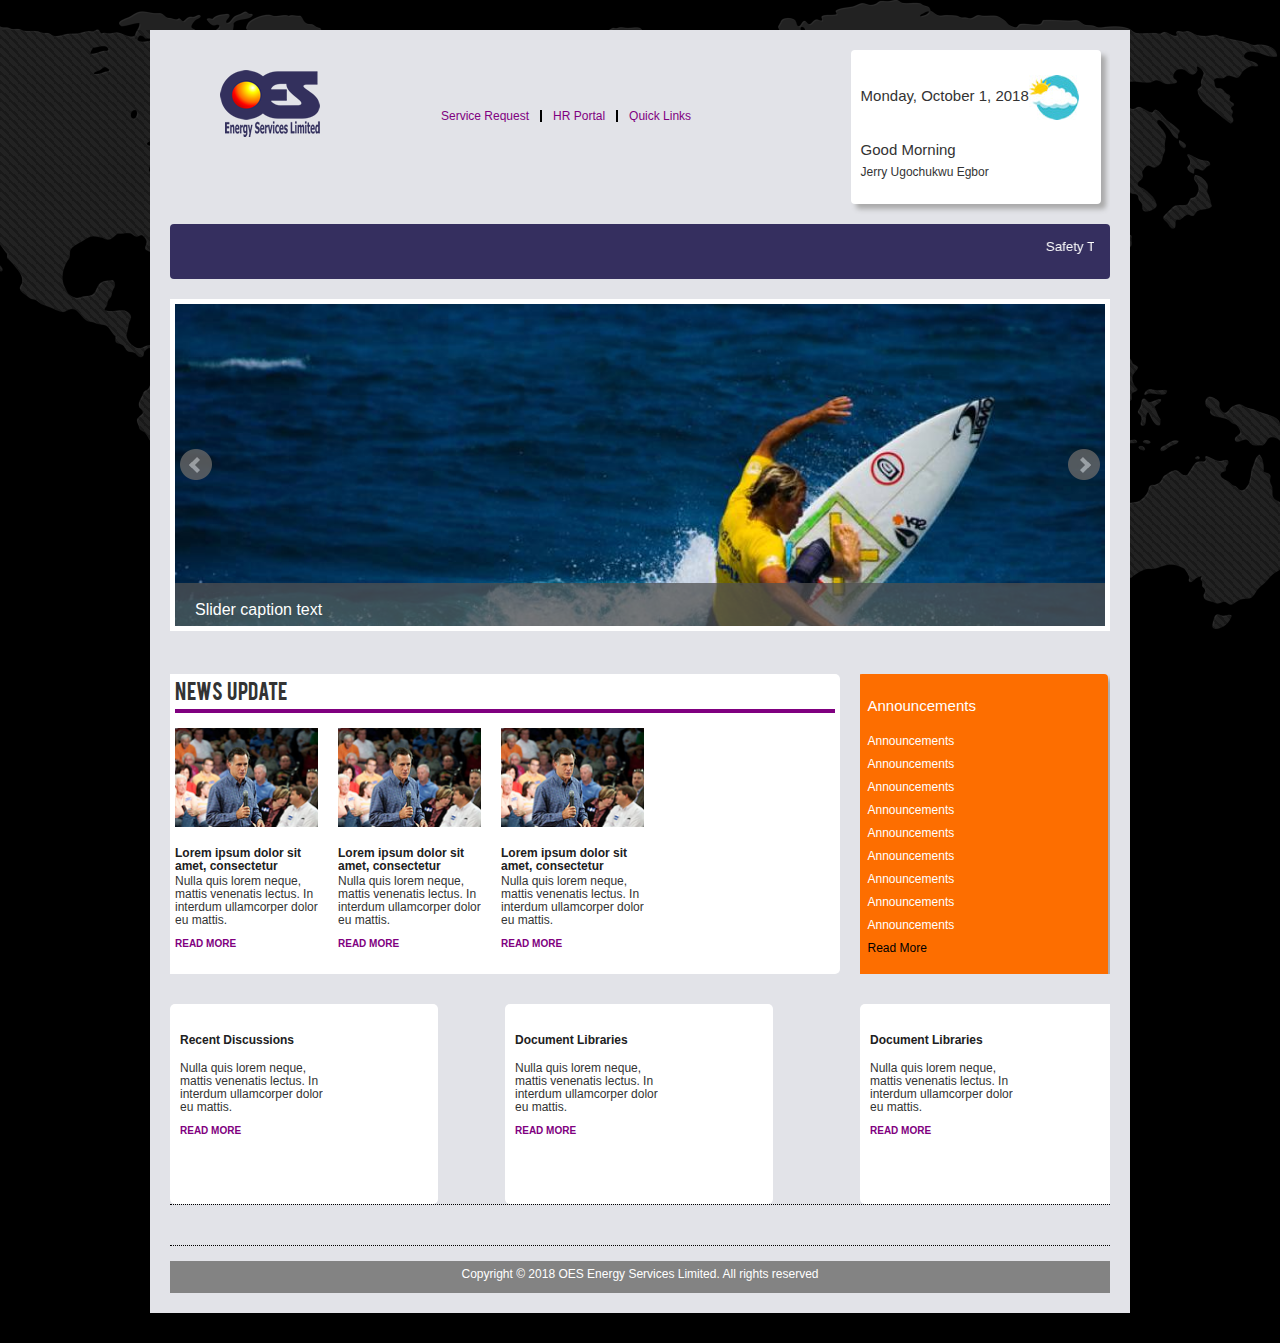
<file: index.html>
<!DOCTYPE html PUBLIC "-//W3C//DTD XHTML 1.0 Transitional//EN" "http://www.w3.org/TR/xhtml1/DTD/xhtml1-transitional.dtd">
<html xmlns="http://www.w3.org/1999/xhtml">

<head>
    <title>OES Energy Services Limited</title>
    <meta http-equiv="Content-Type" content="text/html; charset=utf-8" />
    <meta name="viewport" content="width=device-width, initial-scale=1.0" />

    <link rel="stylesheet" type="text/css" href="assets/font/font-awesome.min.css" />
    <link rel="stylesheet" type="text/css" href="assets/font/font.css" />
    <link rel="stylesheet" type="text/css" href="assets/css/bootstrap.min.css" media="screen" />
    <link rel="stylesheet" type="text/css" href="assets/css/style.css" media="screen" />
    <link rel="stylesheet" type="text/css" href="assets/css/responsive.css" media="screen" />
    <link rel="stylesheet" type="text/css" href="assets/css/jquery.bxslider.css" media="screen" />
</head>

<body>
    <div class="body_wrapper">
        <div class="center">
            <div class="header_area">
                <div class="logo floatleft"><a href="#"><img src="images/oes.png" alt="" /></a></div>
                <div class="top_menu floatleft">
                    <ul>
                        <!--                        <li><a href="index.html">OES Energy Services Limited</a></li>-->
                        <li><a href="#">Service Request</a></li>
                        <li><a href="#">HR Portal</a></li>
                        <!--                        <li><a href="#"></a></li>-->
                        <li><a href="#">Quick Links</a></li>
                    </ul>
                </div>
                <div class="social_plus_search floatright" style=" ">
                    <div class="social">
                        <p style="font-size: 15px">Monday, October 1, 2018<img src="images/weather.jpg" style="align-self: flex-end"></p>
                        <br>
                        <p style="font-size: 15px">Good Morning </p>
                        <p>Jerry Ugochukwu Egbor</p>
                    </div>
                </div>
            </div>

            <div class="container">
                <div class="row">
                    <div class="alert alert-dismissible" role="" style="background-color: #352F5F; color: white">
                        <marquee>
                            <p style="font-size: 10pt; color: white">Safety Tips!!!! --- Lorem ipsum dolor Lorem ipsum dolor Lorem ipsum dolor Lorem ipsum dolor Lorem ipsum dolor Lorem ipsum dolor! --- Safety Tips</p>
                        </marquee>
                    </div>
                </div>
            </div>

            <div class="slider_area">

                <div class="slider">
                    <ul class="bxslider">
                        <li><img src="images/1.jpg" alt="" title="Slider caption text" /></li>
                        <li><img src="images/2.jpg" alt="" title="Slider caption text" /></li>
                        <li><img src="images/3.jpg" alt="" title="Slider caption text" /></li>
                    </ul>
                </div>
            </div>
            <div class="content_area">
                <div class="main_content floatleft">
                    <div class="left_coloum floatleft" style="width: 100%">
                        <div class="single_left_coloum_wrapper" style="background-color: white; border-radius: 5px; height: 300px">
                            <div style="padding: 5px">
                                <h2 class="title">News Update</h2>
                                <div class="single_left_coloum floatleft" style="margin: 0 10px"> <img src="images/single_featured.png" alt="" />
                                    <h3>Lorem ipsum dolor sit amet, consectetur</h3>
                                    <p>Nulla quis lorem neque, mattis venenatis lectus. In interdum ullamcorper dolor eu mattis.</p>
                                    <a class="readmore" href="#">read more</a> </div>
                                <div class="single_left_coloum floatleft" style="margin: 0 10px"> <img src="images/single_featured.png" alt="" />
                                    <h3>Lorem ipsum dolor sit amet, consectetur</h3>
                                    <p>Nulla quis lorem neque, mattis venenatis lectus. In interdum ullamcorper dolor eu mattis.</p>
                                    <a class="readmore" href="#">read more</a> </div>
                                <div class="single_left_coloum floatleft" style="margin: 0 10px"> <img src="images/single_featured.png" alt="" />
                                    <h3>Lorem ipsum dolor sit amet, consectetur</h3>
                                    <p>Nulla quis lorem neque, mattis venenatis lectus. In interdum ullamcorper dolor eu mattis.</p>
                                    <a class="readmore" href="#">read more</a> </div>
                            </div>
                        </div>
                    </div>
                </div>
                <div class="sidebar floatright" style="color: white; height: 300px">
                    <div class="social_plus_search floatright" style=" background-color: #FD6E00">
                        <div class="social">
                            <p style="font-size: 15px">Announcements</p>
                            <br>
                            <p>Announcements</p>
                            <p>Announcements</p>
                            <p>Announcements</p>
                            <p>Announcements</p>
                            <p>Announcements</p>
                            <p>Announcements</p>
                            <p>Announcements</p>
                            <p>Announcements</p>
                            <p>Announcements</p>
                            <p><a href="#">Read More</a></p>
                        </div>
                    </div>
                </div>
            </div>

            <div class="content_area" style="margin-top: 0">
                <div class="main_content floatleft">
                    <div class="left_coloum floatleft" style="width: 40%; margin-right: 10%; height: 200px; border-radius: 5px; background-color: white">
                        <div class="single_left_coloum_wrapper" style="">
                            <div style="padding: 10px">
                                <div class="single_left_coloum floatleft" style="">
                                    <h3>Recent Discussions</h3>
                                    <br>
                                    <p>Nulla quis lorem neque, mattis venenatis lectus. In interdum ullamcorper dolor eu mattis.</p>
                                    <a class="readmore" href="#">read more</a> </div>
                            </div>
                        </div>

                    </div>
                    <div class="left_coloum floatleft" style="width: 40%; margin-right: 10%; height: 200px; border-radius: 5px; background-color: white">
                        <div class="single_left_coloum_wrapper" style="">
                            <div style="padding: 10px">
                                <div class="single_left_coloum floatleft" style="">
                                    <h3>Document Libraries</h3>
                                    <br>
                                    <p>Nulla quis lorem neque, mattis venenatis lectus. In interdum ullamcorper dolor eu mattis.</p>
                                    <a class="readmore" href="#">read more</a> </div>
                            </div>
                        </div>
                    </div>

                </div>
                <div class="sidebar floatright" style="height: 200px">
                    <div class="left_coloum floatleft" style="margin-right: 10%; height: 200px; border-radius: 5px; background-color: white">
                        <div class="single_left_coloum_wrapper" style="">
                            <div style="padding: 10px">
                                <div class="single_left_coloum floatleft" style="">
                                    <h3>Document Libraries</h3>
                                    <br>
                                    <p>Nulla quis lorem neque, mattis venenatis lectus. In interdum ullamcorper dolor eu mattis.</p>
                                    <a class="readmore" href="#">read more</a> </div>
                            </div>
                        </div>
                    </div>
                </div>
            </div>



            <div class="footer_top_area">
            </div>
            <div class="footer_bottom_area" style="background-color: #838383; color: white">

                <div class="copyright_text" style="padding-top: 5px">
                    <p>Copyright &copy; 2018 OES Energy Services Limited. All rights reserved</p>
                </div>
            </div>
        </div>
    </div>
    <script type="text/javascript" src="assets/js/jquery-min.js"></script>
    <script type="text/javascript" src="assets/js/bootstrap.min.js"></script>
    <script type="text/javascript" src="assets/js/jquery.bxslider.js"></script>
    <script type="text/javascript" src="assets/js/selectnav.min.js"></script>
    <script type="text/javascript">
        selectnav('nav', {
            label: '-Navigation-',
            nested: true,
            indent: '-'
        });
        selectnav('f_menu', {
            label: '-Navigation-',
            nested: true,
            indent: '-'
        });
        $('.bxslider').bxSlider({
            mode: 'fade',
            captions: true
        });

    </script>
</body>

</html>
</file>
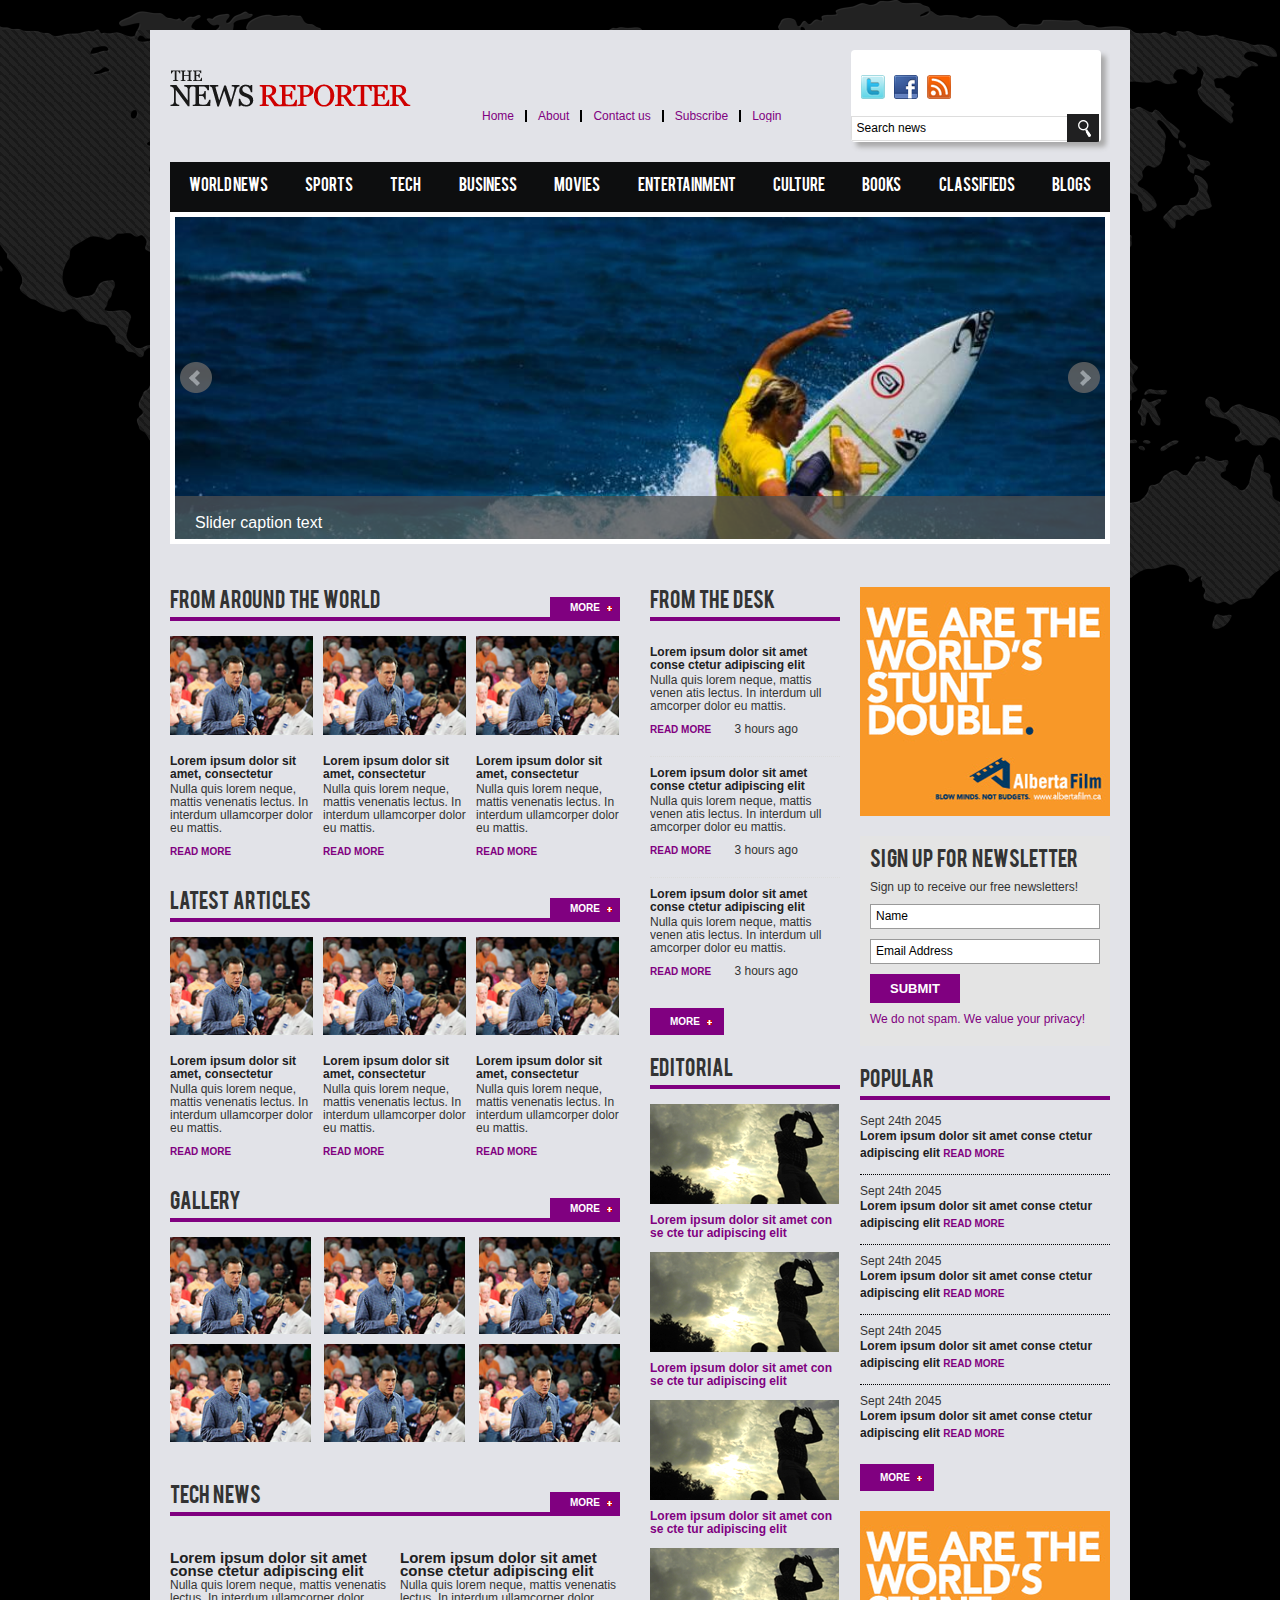
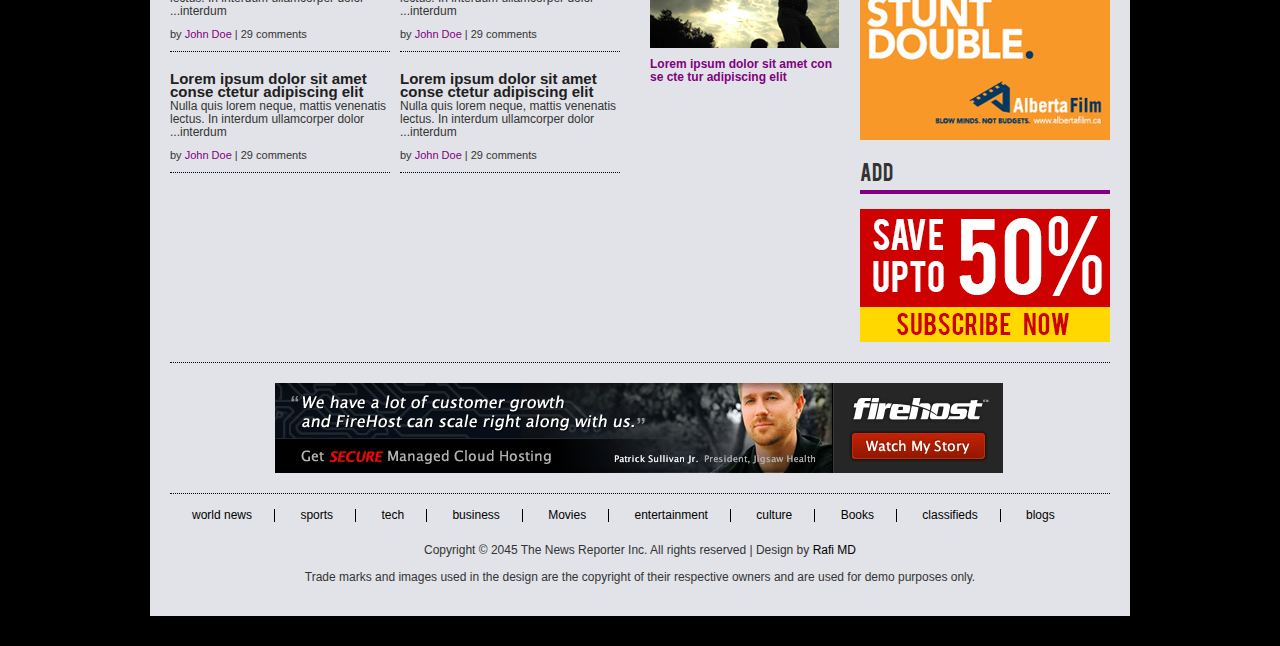
<file: index - Copy.html>
<!DOCTYPE html PUBLIC "-//W3C//DTD XHTML 1.0 Transitional//EN" "http://www.w3.org/TR/xhtml1/DTD/xhtml1-transitional.dtd">
<html xmlns="http://www.w3.org/1999/xhtml">
<head>
<title>The News Reporter</title>
<meta http-equiv="Content-Type" content="text/html; charset=utf-8" />
<meta name="viewport" content="width=device-width, initial-scale=1.0" />
<link rel="stylesheet" type="text/css" href="assets/font/font-awesome.min.css" />
<link rel="stylesheet" type="text/css" href="assets/font/font.css" />
<link rel="stylesheet" type="text/css" href="assets/css/bootstrap.min.css" media="screen" />
<link rel="stylesheet" type="text/css" href="assets/css/style.css" media="screen" />
<link rel="stylesheet" type="text/css" href="assets/css/responsive.css" media="screen" />
<link rel="stylesheet" type="text/css" href="assets/css/jquery.bxslider.css" media="screen" />
</head>
<body>
<div class="body_wrapper">
  <div class="center">
    <div class="header_area">
      <div class="logo floatleft"><a href="#"><img src="images/logo.png" alt="" /></a></div>
      <div class="top_menu floatleft">
        <ul>
          <li><a href="index.html">Home</a></li>
          <li><a href="#">About</a></li>
          <li><a href="#">Contact us</a></li>
          <li><a href="#">Subscribe</a></li>
          <li><a href="#">Login</a></li>
        </ul>
      </div>
      <div class="social_plus_search floatright">
        <div class="social">
          <ul>
            <li><a href="#" class="twitter"></a></li>
            <li><a href="#" class="facebook"></a></li>
            <li><a href="#" class="feed"></a></li>
          </ul>
        </div>
        <div class="search">
          <form action="#" method="post" id="search_form">
            <input type="text" value="Search news" id="s" />
            <input type="submit" id="searchform" value="search" />
            <input type="hidden" value="post" name="post_type" />
          </form>
        </div>
      </div>
    </div>
    <div class="main_menu_area">
      <ul id="nav">
        <li><a href="#">world news</a>
          <ul>
            <li><a href="#">Single item</a></li>
            <li><a href="#">Single item</a></li>
            <li><a href="#">Single item</a>
              <ul>
                <li><a href="#">Single item</a></li>
                <li><a href="#">Single item</a></li>
                <li><a href="#">Single item</a></li>
                <li><a href="#">Single item</a></li>
                <li><a href="#">Single item</a></li>
              </ul>
            </li>
            <li><a href="#">Single item</a></li>
            <li><a href="#">Single item</a></li>
          </ul>
        </li>
        <li><a href="#">sports</a></li>
        <li><a href="#">tech</a>
          <ul>
            <li><a href="#">Single item</a></li>
            <li><a href="#">Single item</a></li>
            <li><a href="#">Single item</a></li>
            <li><a href="#">Single item</a></li>
            <li><a href="#">Single item</a></li>
          </ul>
        </li>
        <li><a href="#">business</a></li>
        <li><a href="#">Movies</a>
          <ul>
            <li><a href="#">Single item</a></li>
            <li><a href="#">Single item</a></li>
            <li><a href="#">Single item</a>
              <ul>
                <li><a href="#">Single item</a></li>
                <li><a href="#">Single item</a></li>
                <li><a href="#">Single item</a></li>
                <li><a href="#">Single item</a></li>
                <li><a href="#">Single item</a></li>
              </ul>
            </li>
            <li><a href="#">Single item</a></li>
            <li><a href="#">Single item</a></li>
          </ul>
        </li>
        <li><a href="#">entertainment</a></li>
        <li><a href="#">culture</a></li>
        <li><a href="#">Books</a>
          <ul>
            <li><a href="#">Single item</a></li>
            <li><a href="#">Single item</a></li>
            <li><a href="#">Single item</a></li>
            <li><a href="#">Single item</a></li>
            <li><a href="#">Single item</a></li>
          </ul>
        </li>
        <li><a href="#">classifieds</a></li>
        <li><a href="#">blogs</a></li>
      </ul>
    </div>
    <div class="slider_area">
      <div class="slider">
        <ul class="bxslider">
          <li><img src="images/1.jpg" alt="" title="Slider caption text" /></li>
          <li><img src="images/2.jpg" alt="" title="Slider caption text" /></li>
          <li><img src="images/3.jpg" alt="" title="Slider caption text" /></li>
        </ul>
      </div>
    </div>
    <div class="content_area">
      <div class="main_content floatleft">
        <div class="left_coloum floatleft">
          <div class="single_left_coloum_wrapper">
            <h2 class="title">from   around   the   world</h2>
            <a class="more" href="#">more</a>
            <div class="single_left_coloum floatleft"> <img src="images/single_featured.png" alt="" />
              <h3>Lorem ipsum dolor sit amet, consectetur</h3>
              <p>Nulla quis lorem neque, mattis venenatis lectus. In interdum ullamcorper 
                dolor eu mattis.</p>
              <a class="readmore" href="#">read more</a> </div>
            <div class="single_left_coloum floatleft"> <img src="images/single_featured.png" alt="" />
              <h3>Lorem ipsum dolor sit amet, consectetur</h3>
              <p>Nulla quis lorem neque, mattis venenatis lectus. In interdum ullamcorper 
                dolor eu mattis.</p>
              <a class="readmore" href="#">read more</a> </div>
            <div class="single_left_coloum floatleft"> <img src="images/single_featured.png" alt="" />
              <h3>Lorem ipsum dolor sit amet, consectetur</h3>
              <p>Nulla quis lorem neque, mattis venenatis lectus. In interdum ullamcorper 
                dolor eu mattis.</p>
              <a class="readmore" href="#">read more</a> </div>
          </div>
          <div class="single_left_coloum_wrapper">
            <h2 class="title">latest  articles</h2>
            <a class="more" href="#">more</a>
            <div class="single_left_coloum floatleft"> <img src="images/single_featured.png" alt="" />
              <h3>Lorem ipsum dolor sit amet, consectetur</h3>
              <p>Nulla quis lorem neque, mattis venenatis lectus. In interdum ullamcorper 
                dolor eu mattis.</p>
              <a class="readmore" href="#">read more</a> </div>
            <div class="single_left_coloum floatleft"> <img src="images/single_featured.png" alt="" />
              <h3>Lorem ipsum dolor sit amet, consectetur</h3>
              <p>Nulla quis lorem neque, mattis venenatis lectus. In interdum ullamcorper 
                dolor eu mattis.</p>
              <a class="readmore" href="#">read more</a> </div>
            <div class="single_left_coloum floatleft"> <img src="images/single_featured.png" alt="" />
              <h3>Lorem ipsum dolor sit amet, consectetur</h3>
              <p>Nulla quis lorem neque, mattis venenatis lectus. In interdum ullamcorper 
                dolor eu mattis.</p>
              <a class="readmore" href="#">read more</a> </div>
          </div>
          <div class="single_left_coloum_wrapper gallery">
            <h2 class="title">gallery</h2>
            <a class="more" href="#">more</a> <img src="images/single_featured.png" alt="" /> <img src="images/single_featured.png" alt="" /> <img src="images/single_featured.png" alt="" /> <img src="images/single_featured.png" alt="" /> <img src="images/single_featured.png" alt="" /> <img src="images/single_featured.png" alt="" /> </div>
          <div class="single_left_coloum_wrapper single_cat_left">
            <h2 class="title">tech news</h2>
            <a class="more" href="#">more</a>
            <div class="single_cat_left_content floatleft">
              <h3>Lorem ipsum dolor sit amet conse ctetur adipiscing elit </h3>
              <p>Nulla quis lorem neque, mattis venenatis lectus. In interdum ullamcorper dolor ...interdum</p>
              <p class="single_cat_left_content_meta">by <span>John Doe</span> |  29 comments</p>
            </div>
            <div class="single_cat_left_content floatleft">
              <h3>Lorem ipsum dolor sit amet conse ctetur adipiscing elit </h3>
              <p>Nulla quis lorem neque, mattis venenatis lectus. In interdum ullamcorper dolor ...interdum</p>
              <p class="single_cat_left_content_meta">by <span>John Doe</span> |  29 comments</p>
            </div>
            <div class="single_cat_left_content floatleft">
              <h3>Lorem ipsum dolor sit amet conse ctetur adipiscing elit </h3>
              <p>Nulla quis lorem neque, mattis venenatis lectus. In interdum ullamcorper dolor ...interdum</p>
              <p class="single_cat_left_content_meta">by <span>John Doe</span> |  29 comments</p>
            </div>
            <div class="single_cat_left_content floatleft">
              <h3>Lorem ipsum dolor sit amet conse ctetur adipiscing elit </h3>
              <p>Nulla quis lorem neque, mattis venenatis lectus. In interdum ullamcorper dolor ...interdum</p>
              <p class="single_cat_left_content_meta">by <span>John Doe</span> |  29 comments</p>
            </div>
          </div>
        </div>
        <div class="right_coloum floatright">
          <div class="single_right_coloum">
            <h2 class="title">from the desk</h2>
            <ul>
              <li>
                <div class="single_cat_right_content">
                  <h3>Lorem ipsum dolor sit amet conse ctetur adipiscing elit</h3>
                  <p>Nulla quis lorem neque, mattis venen atis lectus. In interdum ull amcorper dolor eu mattis.</p>
                  <p class="single_cat_right_content_meta"><a href="#"><span>read more</span></a> 3 hours ago</p>
                </div>
              </li>
              <li>
                <div class="single_cat_right_content">
                  <h3>Lorem ipsum dolor sit amet conse ctetur adipiscing elit</h3>
                  <p>Nulla quis lorem neque, mattis venen atis lectus. In interdum ull amcorper dolor eu mattis.</p>
                  <p class="single_cat_right_content_meta"><a href="#"><span>read more</span></a> 3 hours ago</p>
                </div>
              </li>
              <li>
                <div class="single_cat_right_content">
                  <h3>Lorem ipsum dolor sit amet conse ctetur adipiscing elit</h3>
                  <p>Nulla quis lorem neque, mattis venen atis lectus. In interdum ull amcorper dolor eu mattis.</p>
                  <p class="single_cat_right_content_meta"><a href="#"><span>read more</span></a> 3 hours ago</p>
                </div>
              </li>
            </ul>
            <a class="popular_more" href="#">more</a> </div>
          <div class="single_right_coloum">
            <h2 class="title">editorial</h2>
            <div class="single_cat_right_content editorial"> <img src="images/editorial_img.png" alt="" />
              <h3>Lorem ipsum dolor sit amet con se cte tur adipiscing elit</h3>
            </div>
            <div class="single_cat_right_content editorial"> <img src="images/editorial_img.png" alt="" />
              <h3>Lorem ipsum dolor sit amet con se cte tur adipiscing elit</h3>
            </div>
            <div class="single_cat_right_content editorial"> <img src="images/editorial_img.png" alt="" />
              <h3>Lorem ipsum dolor sit amet con se cte tur adipiscing elit</h3>
            </div>
            <div class="single_cat_right_content editorial"> <img src="images/editorial_img.png" alt="" />
              <h3>Lorem ipsum dolor sit amet con se cte tur adipiscing elit</h3>
            </div>
          </div>
        </div>
      </div>
      <div class="sidebar floatright">
        <div class="single_sidebar"> <img src="images/add1.png" alt="" /> </div>
        <div class="single_sidebar">
          <div class="news-letter">
            <h2>Sign Up for Newsletter</h2>
            <p>Sign up to receive our free newsletters!</p>
            <form action="#" method="post">
              <input type="text" value="Name" id="name" />
              <input type="text" value="Email Address" id="email" />
              <input type="submit" value="SUBMIT" id="form-submit" />
            </form>
            <p class="news-letter-privacy">We do not spam. We value your privacy!</p>
          </div>
        </div>
        <div class="single_sidebar">
          <div class="popular">
            <h2 class="title">Popular</h2>
            <ul>
              <li>
                <div class="single_popular">
                  <p>Sept 24th 2045</p>
                  <h3>Lorem ipsum dolor sit amet conse ctetur adipiscing elit <a href="#" class="readmore">Read More</a></h3>
                </div>
              </li>
              <li>
                <div class="single_popular">
                  <p>Sept 24th 2045</p>
                  <h3>Lorem ipsum dolor sit amet conse ctetur adipiscing elit <a href="#" class="readmore">Read More</a></h3>
                </div>
              </li>
              <li>
                <div class="single_popular">
                  <p>Sept 24th 2045</p>
                  <h3>Lorem ipsum dolor sit amet conse ctetur adipiscing elit <a href="#" class="readmore">Read More</a></h3>
                </div>
              </li>
              <li>
                <div class="single_popular">
                  <p>Sept 24th 2045</p>
                  <h3>Lorem ipsum dolor sit amet conse ctetur adipiscing elit <a href="#" class="readmore">Read More</a></h3>
                </div>
              </li>
              <li>
                <div class="single_popular">
                  <p>Sept 24th 2045</p>
                  <h3>Lorem ipsum dolor sit amet conse ctetur adipiscing elit <a href="#" class="readmore">Read More</a></h3>
                </div>
              </li>
            </ul>
            <a class="popular_more">more</a> </div>
        </div>
        <div class="single_sidebar"> <img src="images/add1.png" alt="" /> </div>
        <div class="single_sidebar">
          <h2 class="title">ADD</h2>
          <img src="images/add2.png" alt="" /> </div>
      </div>
    </div>
    <div class="footer_top_area">
      <div class="inner_footer_top"> <img src="images/add3.png" alt="" /> </div>
    </div>
    <div class="footer_bottom_area">
      <div class="footer_menu">
        <ul id="f_menu">
          <li><a href="#">world news</a></li>
          <li><a href="#">sports</a></li>
          <li><a href="#">tech</a></li>
          <li><a href="#">business</a></li>
          <li><a href="#">Movies</a></li>
          <li><a href="#">entertainment</a></li>
          <li><a href="#">culture</a></li>
          <li><a href="#">Books</a></li>
          <li><a href="#">classifieds</a></li>
          <li><a href="#">blogs</a></li>
        </ul>
      </div>
      <div class="copyright_text">
        <p>Copyright &copy; 2045 The News Reporter Inc. All rights reserved | Design by <a target="_blank" rel="nofollow" href="http://www.graphicsfuel.com/2045/10/wp-magazine-theme-template-psd/">Rafi MD</a></p>
        <p>Trade marks and images used in the design are the copyright of their respective owners and are used for demo purposes only.</p>
      </div>
    </div>
  </div>
</div>
<script type="text/javascript" src="assets/js/jquery-min.js"></script> 
<script type="text/javascript" src="assets/js/bootstrap.min.js"></script> 
<script type="text/javascript" src="assets/js/jquery.bxslider.js"></script> 
<script type="text/javascript" src="assets/js/selectnav.min.js"></script> 
<script type="text/javascript">
selectnav('nav', {
    label: '-Navigation-',
    nested: true,
    indent: '-'
});
selectnav('f_menu', {
    label: '-Navigation-',
    nested: true,
    indent: '-'
});
$('.bxslider').bxSlider({
    mode: 'fade',
    captions: true
});
</script>
</body>
</html>
</file>
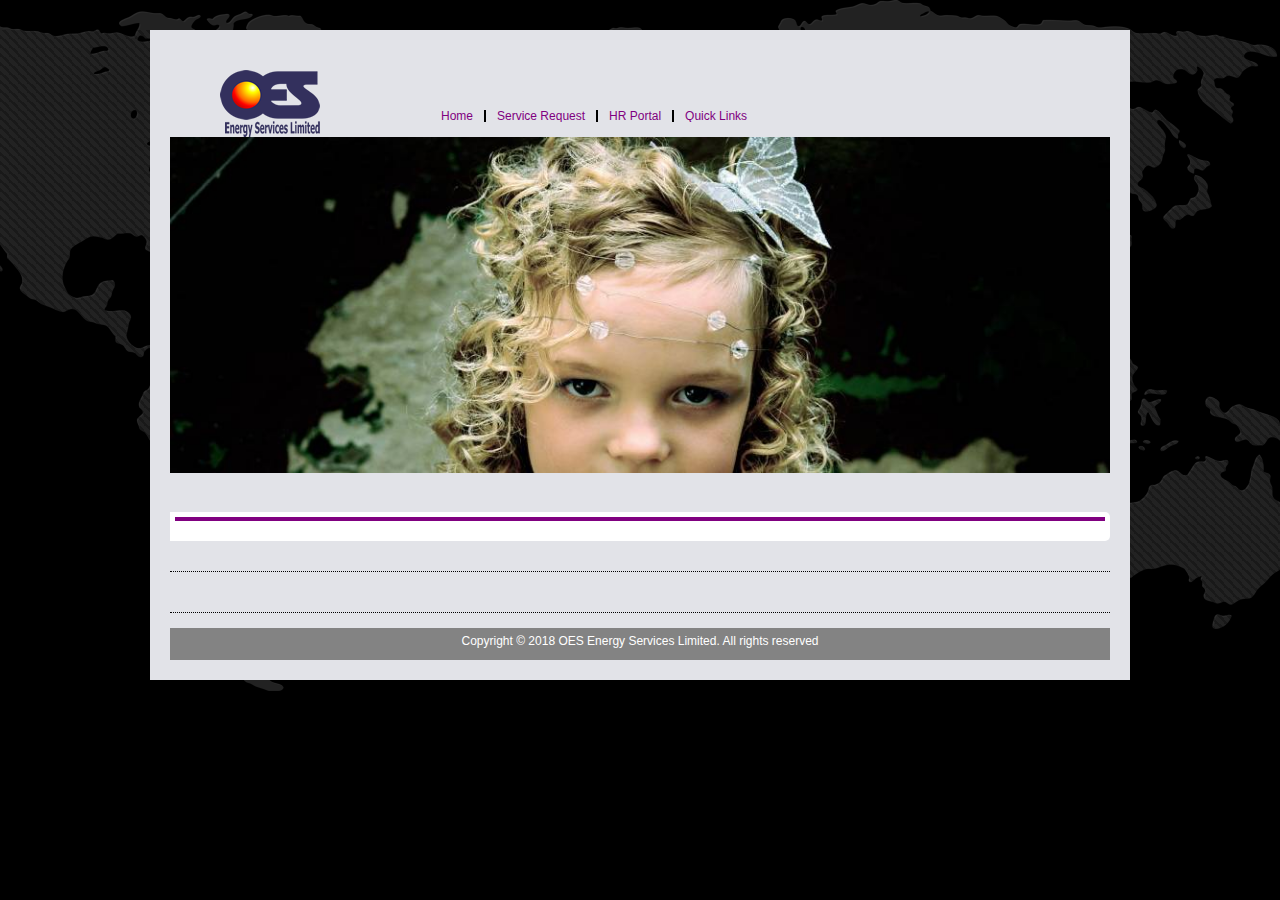
<file: more.html>
<!DOCTYPE html PUBLIC "-//W3C//DTD XHTML 1.0 Transitional//EN" "http://www.w3.org/TR/xhtml1/DTD/xhtml1-transitional.dtd">
<html xmlns="http://www.w3.org/1999/xhtml">

<head>
    <title>OES Energy Services Limited</title>
    <meta http-equiv="Content-Type" content="text/html; charset=utf-8" />
    <meta name="viewport" content="width=device-width, initial-scale=1.0" />

    <link rel="stylesheet" type="text/css" href="assets/font/font-awesome.min.css" />
    <link rel="stylesheet" type="text/css" href="assets/font/font.css" />
    <link rel="stylesheet" type="text/css" href="assets/css/bootstrap.min.css" media="screen" />
    <link rel="stylesheet" type="text/css" href="assets/css/style.css" media="screen" />
    <link rel="stylesheet" type="text/css" href="assets/css/responsive.css" media="screen" />
    <link rel="stylesheet" type="text/css" href="assets/css/jquery.bxslider.css" media="screen" />
</head>

<body>
    <div class="body_wrapper">
        <div class="center">
            <div class="header_area">
                <div class="logo floatleft"><a href="#"><img src="images/oes.png" alt="" /></a></div>
                <div class="top_menu floatleft">
                    <ul>
                        <!--                        <li><a href="index.html">OES Energy Services Limited</a></li>-->
                        <li><a href="index.html">Home</a></li> <li><a href="#">Service Request</a></li>
                        <li><a href="#">HR Portal</a></li>
                        <!--                        <li><a href="#"></a></li>-->
                        <li><a href="#">Quick Links</a></li>
                    </ul>
                </div>
              
            </div>


            <div class="slider_area">

                <div class="slider">
                  
                        <li><img src="images/3.jpg" alt="" title="Slider caption text" /></li>

                </div>
            </div>
            <div class="content_area">
                <div class="main_content floatleft" style="width: 100%">
                    <div class="left_coloum floatleft" style="width: 100%">
                        <div class="single_left_coloum_wrapper" style="background-color: white; border-radius: 5px;">
                            <div style="padding: 5px">
                                <h2 class="title" id="title"> </h2>
                                <div id ="news" style="margin-left: 2%" class="news">
                                    
                                </div>
<!--
                                <div class="single_left_coloum floatleft" style="margin: 0 10px"> <img src="images/single_featured.png" alt="" />
                                    <h3>Lorem ipsum dolor sit amet, consectetur</h3>
                                    <p>Nulla quis lorem neque, mattis venenatis lectus. In interdum ullamcorper dolor eu mattis.</p>
                                    <a class="readmore" href="#">read more</a> </div>
                                <div class="single_left_coloum floatleft" style="margin: 0 10px"> <img src="images/single_featured.png" alt="" />
                                    <h3>Lorem ipsum dolor sit amet, consectetur</h3>
                                    <p>Nulla quis lorem neque, mattis venenatis lectus. In interdum ullamcorper dolor eu mattis.</p>
                                    <a class="readmore" href="#">read more</a> </div>
                                <div class="single_left_coloum floatleft" style="margin: 0 10px"> <img src="images/single_featured.png" alt="" />
                                    <h3>Lorem ipsum dolor sit amet, consectetur</h3>
                                    <p>Nulla quis lorem neque, mattis venenatis lectus. In interdum ullamcorper dolor eu mattis.</p>
                                    <a class="readmore" href="#">read more</a> </div>
-->
                            </div>
                        </div>
                    </div>
                </div>
               
            </div>


            <div class="footer_top_area">
            </div>
            <div class="footer_bottom_area" style="background-color: #838383; color: white">

                <div class="copyright_text" style="padding-top: 5px">
                    <p>Copyright &copy; 2018 OES Energy Services Limited. All rights reserved</p>
                </div>
            </div>
        </div>
    </div>
    <script type="text/javascript" src="assets/js/jquery-min.js"></script>
    <script type="text/javascript" src="assets/js/bootstrap.min.js"></script>
    <script type="text/javascript" src="assets/js/jquery.bxslider.js"></script>
    <script type="text/javascript" src="assets/js/selectnav.min.js"></script>
    <script type="text/javascript">
        selectnav('nav', {
            label: '-Navigation-',
            nested: true,
            indent: '-'
        });
        selectnav('f_menu', {
            label: '-Navigation-',
            nested: true,
            indent: '-'
        });
        $('.bxslider').bxSlider({
            mode: 'fade',
            captions: true
        });

    </script>
    
    <script>
    // A $( document ).ready() block.
$( document ).ready(function() {
    console.log( "ready!" );

     var url = window.location.href;
    
    var id = url.split("=")[1]
    console.log(id)
 $.ajax({
            url: 'http://localhost:55300/api/values/byid?id=' + id,
            data: {
                format: 'json'
            },
                      dataType: 'json',
            success: function (data) {
                  var $state = $(".news");
        $state.empty();
                var obj = JSON.stringify(data.categories) ;
          
var stringify = JSON.parse(obj);
                                     
                    for (var i = 0; i < stringify.length; i++) {
                               console.log(stringify[i]['Description']); 
                         document.getElementById("title").innerHTML = stringify[i]['Title'];
                                $state.append('<p> '+ stringify[i]['Description'] + '</p>')
                    } 
            },
            type: 'GET'
        });

});
    </script>
</body>

</html>
</file>
<file: assets/font/font.css>
@font-face {
font-family: "bebasregular";
src: url("fonts/bebas___-webfont.eot");
src: url("fonts/bebas___-webfont.eot?#iefix") format("embedded-opentype"),
url("fonts/bebas___-webfont.woff") format("woff"),
url("fonts/bebas___-webfont.ttf") format("truetype"),
url("fonts/bebas___-webfont.svg#bebasregular") format("svg");
font-weight: normal;
font-style: normal;
}
</file>
<file: assets/css/style.css>
/*
Template Name: The News Reporter
Template URI: http://www.wpfreeware.com/news-reporter-wordpress-magazine-themes/
Author: WpFreeware
Author URI: http://www.wpfreeware.com
Description: A Pro responsive magazine website template
Version: 1.0 
License: GPL
License URI: http://www.gnu.org/licenses/gpl-2.0.html
*/

* {
    margin: 0;
    padding: 0
}

body {
    font-family: Arial;
    font-size: 12px;
    line-height: 13px;
    background: url("images/site_bg.png") top center no-repeat fixed #000
}

a {
    color: #000;
    text-decoration: none
}

a:hover,
a:active,
a:focus {
    text-decoration: none;
    color: #000
}

input[type=text],
input[type=password],
textarea {
    border: 1px solid #ddd;
    padding: 5px
}

input[type=submit] h1,
h2,
h4,
h5,
h6 {
    font-weight: normal;
    margin: 0 0 15px
}

h3 {
    color: #202021;
    font-size: 12px;
    font-weight: bold;
    margin-bottom: 2px;
    line-height: 13px
}

h2 {
    font-size: 25px;
    line-height: 30px
}

img {
    max-width: 100%;
    height: auto
}

.alignleft {
    float: left;
    margin-left: 0px
}

.aligncenter {
    display: block;
    margin: 10px auto
}

.alignright {
    float: right;
    margin-left: 10px
}

.floatleft {
    float: left
}

.floatright {
    float: right
}

.center {
    width: 980px;
    display: block;
    margin: 0 auto;
    padding: 20px;
    background: #E2E3E8;
    transition: all 1.3s ease 0s;
    -moz-transition: all 1.3s ease 0s;
    -webkit-transition: all 1.3s ease 0s;
    -o-transition: all 1.3s ease 0s;
    -ms-transition: all 1.3s ease 0s
}

div {
    overflow: hidden
}

.slider {
    height: 350px;
    overflow: visible
}

.bxslider,
.bx-viewport,
.bx-controls,
.bx-pager,
.bx-controls-direction {
    overflow: visible
}

#selectnav1 {
    display: none
}

#selectnav2 {
    display: none
}

#nav {
    display: block
}

#f_menu {
    display: block
}

.body_wrapper {
    background: url("images/body_bg.png") repeat;
    margin-top: 30px;
    margin-bottom: 30px
}

.header_area {}

.logo {
    margin-top: 20px
}

.top_menu {
    margin-left: 60px;
    margin-top: 60px;
    width: 330px
}

.top_menu ul {
    list-style: none outside none;
    margin: 0;
    padding: 0
}

.top_menu ul li {
    float: left;
    border-right: 2px solid #000
}

.top_menu ul li:last-child {
    border-right: none
}

.top_menu ul li a {
    color: purple;
    display: block;
    font-size: 12px;
    padding: 0 11px;
    line-height: 12px
}


.top_menu ul li a:hover {
    text-decoration: underline
}

.social_plus_search {
    margin-bottom: 20px;
    box-shadow: 5px 5px 5px #aaaaaa;
    margin-right: 1%;
    background: #fff;
    /*      border: 1px solid #352F5F;*/
    border-radius: 4px;
    word-wrap: break-word;
}

.social {
    width: 250px;
    margin: 20px 0px 10px 0px;
    padding: 5px 10px;

}

.social ul {
    list-style: none outside none;
    margin: 0;
    padding: 0
}

.social ul li {
    float: left;
    margin-right: 7px
}

.social ul li a {
    display: block;
    padding: 12px 13px
}

.twitter {
    background: url("images/social_icons.png") no-repeat scroll 0 0 rgba(0, 0, 0, 0)
}

.facebook {
    background: url("images/social_icons.png") no-repeat scroll -37px 0px rgba(0, 0, 0, 0)
}

.feed {
    background: url("images/social_icons.png") no-repeat scroll -73px 0px rgba(0, 0, 0, 0)
}

.search {}

.search #search_form {}

.search #s {
    width: 87%
}

.search #searchform {
    background: url("images/search.png") no-repeat scroll 0 0 rgba(0, 0, 0, 0);
    border: medium none;
    height: 28px;
    margin-left: -4px;
    text-indent: -99999px;
    width: 13%
}

.main_menu_area {
    overflow: visible;
    background: #0D0E0F;
    min-height: 50px
}

.main_menu_area ul {
    margin: 0;
    padding: 0;
    list-style: none
}

.main_menu_area ul li {
    float: left;
    position: relative
}

.main_menu_area ul li a {
    color: #FFF;
    display: block;
    font-family: 'bebasregular';
    font-size: 15px;
    padding: 18px 18.7px
}

.main_menu_area ul li a:hover {
    background: purple
}

#nav li ul {
    transition: all 0.3s ease 0s;
    -moz-transition: all 0.3s ease 0s;
    -webkit-transition: all 0.3s ease 0s;
    -o-transition: all 0.3s ease 0s;
    -ms-transition: all 0.3s ease 0s
}


/* dropdown css level one*/

.main_menu_area ul li ul {
    background: none repeat scroll 0 0 #0D0E0F;
    top: 100px;
    position: absolute;
    width: 215px;
    z-index: 99999;
    right: -99999px
}

.main_menu_area ul li ul li {
    float: none;
    position: relative
}

.main_menu_area ul > li:hover > ul {
    left: 0px;
    top: 49px
}

.main_menu_area ul li ul li a {
    font-family: arial;
    font-weight: bold
}

.main_menu_area ul li ul li a:hover {}


/* dropdown css level two*/

.main_menu_area ul li ul li ul {
    background: none repeat scroll 0 0 #0D0E0F;
    right: 215px;
    position: absolute;
    width: 215px;
    z-index: 99999;
    right: -99999px
}

.main_menu_area ul li ul li ul li {
    float: none
}

.main_menu_area ul li ul li:hover ul {
    left: 215px !important;
    top: 0px
}

.main_menu_area ul li ul li ul li a {
    font-family: arial;
    font-weight: bold
}

.slider_area,
.slider {
    display: block;
    position: relative;
    width: 100%;
    margin: 0;
    padding: 0;
}

.slider * {
    margin: 0;
    padding: 0;
}

.slider img {
    max-width: 100%;
}

.slider1 {
    width: 670px
}

.slider2 {
    width: 250px
}

.content_area {
    margin-top: 25px
}

.main_content {
    width: 670px
}

.left_coloum {
    width: 450px
}

.single_left_coloum_wrapper {
    position: relative;
    margin-left: -10px;
    margin-bottom: 30px
}

.single_left_coloum_wrapper .title {
    margin-left: 10px
}

.title {
    border-bottom: 4px solid purple;
    font-family: 'bebasregular';
    font-size: 20px;
    word-spacing: 2px
}

.more {
    background: url("images/plus.png") no-repeat scroll 57px 9px purple;
    color: #FFF;
    display: block;
    font-size: 10px;
    font-weight: bold;
    padding: 4px 20px;
    position: absolute;
    right: 0;
    text-transform: uppercase;
    top: 10px
}

.popular_more {
    background: url("images/plus.png") no-repeat scroll 57px 12px purple;
    color: #FFF;
    display: block;
    font-size: 10px;
    font-weight: bold;
    padding: 7px 20px;
    text-transform: uppercase;
    width: 74px;
    margin-top: 10px
}

.single_left_coloum {
    margin-left: 10px;
    width: 143px
}

.readmore,
.single_cat_right_content_meta span {
    color: purple;
    font-size: 10px;
    text-transform: uppercase;
    font-weight: bold;
    margin-right: 20px
}

.readmore:hover,
.single_cat_right_content_meta span:hover {
    color: purple;
    text-decoration: underline
}

.gallery {}

.gallery img {
    margin-bottom: 10px;
    margin-left: 10px;
    width: 141px
}

.single_cat_left {}

.single_cat_left_content {
    border-bottom: 1px dotted #000;
    margin-left: 10px;
    width: 220px
}

.single_cat_left_content h3 {
    font-size: 15px
}

.single_cat_left_content_meta {
    font-size: 11px
}

.single_cat_left_content_meta span {
    color: purple
}

.right_coloum {
    width: 190px
}

.single_right_coloum {
    margin-bottom: 20px
}

.single_right_coloum ul {
    margin: 0;
    padding: 0;
    list-style: none
}

.single_right_coloum ul li {
    border-bottom: 1px dotted #ddd
}

.single_right_coloum ul li:last-child {
    border-bottom: none
}

.single_cat_right_content {
    padding-bottom: 10px
}

.single_cat_right_content h3 {
    margin-top: 10px
}

.single_cat_right_content_meta {}

.editorial {}

.editorial h3 {
    color: purple
}

.sidebar {
    width: 250px
}

.single_sidebar {
    margin-bottom: 20px
}

.news-letter {
    padding: 10px;
    background: #E4E4E4
}

.news-letter h2 {
    font-family: bebasregular;
    font-size: 20px;
    margin-bottom: 5px;
    word-spacing: 2px
}

.news-letter p {}

.news-letter form input#name {
    border: 1px solid #999;
    margin-bottom: 10px;
    width: 100%
}

.news-letter form input#email {
    border: 1px solid #999;
    margin-bottom: 10px;
    width: 100%
}

.news-letter form input#form-submit {
    background: none repeat scroll 0 0 purple;
    border: medium none;
    color: #FFF;
    font-weight: bold;
    padding: 8px 20px;
    font-size: 13px
}

.news-letter-privacy {
    color: purple;
    margin-top: 10px
}

.popular {}

.popular ul {
    margin: 0;
    padding: 0;
    list-style: none
}

.popular ul li {
    border-bottom: 1px dotted #000;
    padding-bottom: 10px;
    margin-bottom: 10px
}

.popular ul li:last-child {
    border-bottom: none
}

.single_popular {}

.single_popular p {
    margin-bottom: 0
}

.single_popular h3 {
    line-height: 17px;
    margin-top: 0
}

.footer_top_area {
    border-bottom: 1px dotted #000;
    border-top: 1px dotted #000;
    padding: 20px 0;
    width: 940px
}

.inner_footer_top {
    width: 730px;
    margin: 0 auto
}

.footer_bottom_area {
    margin-top: 15px
}

.footer_menu {
    margin-bottom: 20px
}

.footer_menu ul {
    margin: 0;
    padding: 0;
    list-style: none
}

.footer_menu ul li {
    border-right: 1px solid #000;
    display: inline
}

.footer_menu ul li:last-child {
    border-right: none
}

.footer_menu ul li a {
    display: inline-block;
    padding: 0 22px
}

.footer_menu ul li a:hover {}

.copyright_text {
    line-height: 17px;
    text-align: center
}
</file>
<file: assets/css/responsive.css>
/*Tablet Layout: 768px.*/
@media only screen and (min-width: 768px) and (max-width: 991px) {
.center{width:730px; padding:10px}
#selectnav1{display:none}
#selectnav2{display:none}
#nav{display:block}
#f_menu{display:block}
.top_menu{margin-left:139px; margin-top:10px}
.main_menu_area ul li a{font-size:11px; padding:18px 14.1px}
.slider1, .main_content{width:505px}
.slider2, .sidebar{width:195px}
.left_coloum{ width:355px}
.right_coloum{width:140px}
.single_left_coloum{width:111px}
.gallery img{width:109px}
.single_cat_left_content{width:172px}
.single_cat_left_content h3{line-height:17px}
.readmore, .single_cat_right_content_meta span{margin-right:10px}
.single_popular h3{font-size:13px}
.footer_top_area{width:710px}
.inner_footer_top{width:530px}
.footer_menu ul li a{padding:0 12px}
}

/*Mobile Layout: 320px.*/

@media only screen and (max-width: 767px) {
.center{width:290px; padding:5px}
#nav{display:none}
#f_menu{display:none}
#selectnav1, #selectnav2{background:none repeat scroll 0 0 #000; border:medium none; color:#FFF; display:block; font-family:bebasregular; font-size:19px; height:40px; margin:10px auto 0; overflow:hidden; padding-top:11px; text-align:center; width:100%}
.main_menu_area{min-height:45px}
.logo{float:none; margin:15px auto 0px; width:250px}
.top_menu{float:none; margin:15px auto 10px; width:330px}
.social_plus_search{display:none}
.slider1{width:195px}
.slider2{max-height:92px; width:80px}
.left_coloum{float:none; width:280px}
.single_left_coloum{margin-left:3px; width:91px}
.gallery img{width:129px}
.single_cat_left_content{width:280px; margin-left:3px}
.main_content{width:280px}
.right_coloum{float:none; margin:0 auto; width:280px}
.sidebar{float:none; margin:0 auto}
.footer_top_area{padding:12px 0; width:280px}
.inner_footer_top{width:250px}
.top_menu ul li a{font-size:10px; padding:0 10px}
.single_left_coloum_wrapper{margin-left:-3px}
.single_left_coloum_wrapper .title{margin-left:3px}
.title{font-size:15px}
.single_left_coloum{margin-left:3px}
}

/*Wide Mobile Layout: 480px.*/

@media only screen and (min-width: 480px) and (max-width: 767px) {
.center{width:440px; padding:5px}
#nav{display:none}
#f_menu{display:none}
#selectnav1, #selectnav2{background:none repeat scroll 0 0 #000; border:medium none; color:#FFF; display:block; font-family:bebasregular; font-size:19px; height:40px; margin:10px auto 0; overflow:hidden; padding-top:11px; text-align:center; width:100%}
.main_menu_area{min-height:45px}
.logo{float:none; margin:15px auto 0px; width:250px}
.top_menu{float:none; margin:15px auto 10px; width:330px}
.social_plus_search{display:none}
.slider1{width:310px}
.slider2{min-height:146px; width:110px}
.left_coloum{width:430px; float:none}
.single_left_coloum{width:141px}
.gallery img{margin-bottom:5px; margin-left:3px; width:134px}
.single_cat_left_content{width:210px}
.main_content{width:430px}
.right_coloum{float:none; margin:0 auto; width:285px}
.sidebar{float:none; margin:0 auto}
.footer_top_area{padding:12px 0; width:430px}
.inner_footer_top{width:350px}
}
</file>
